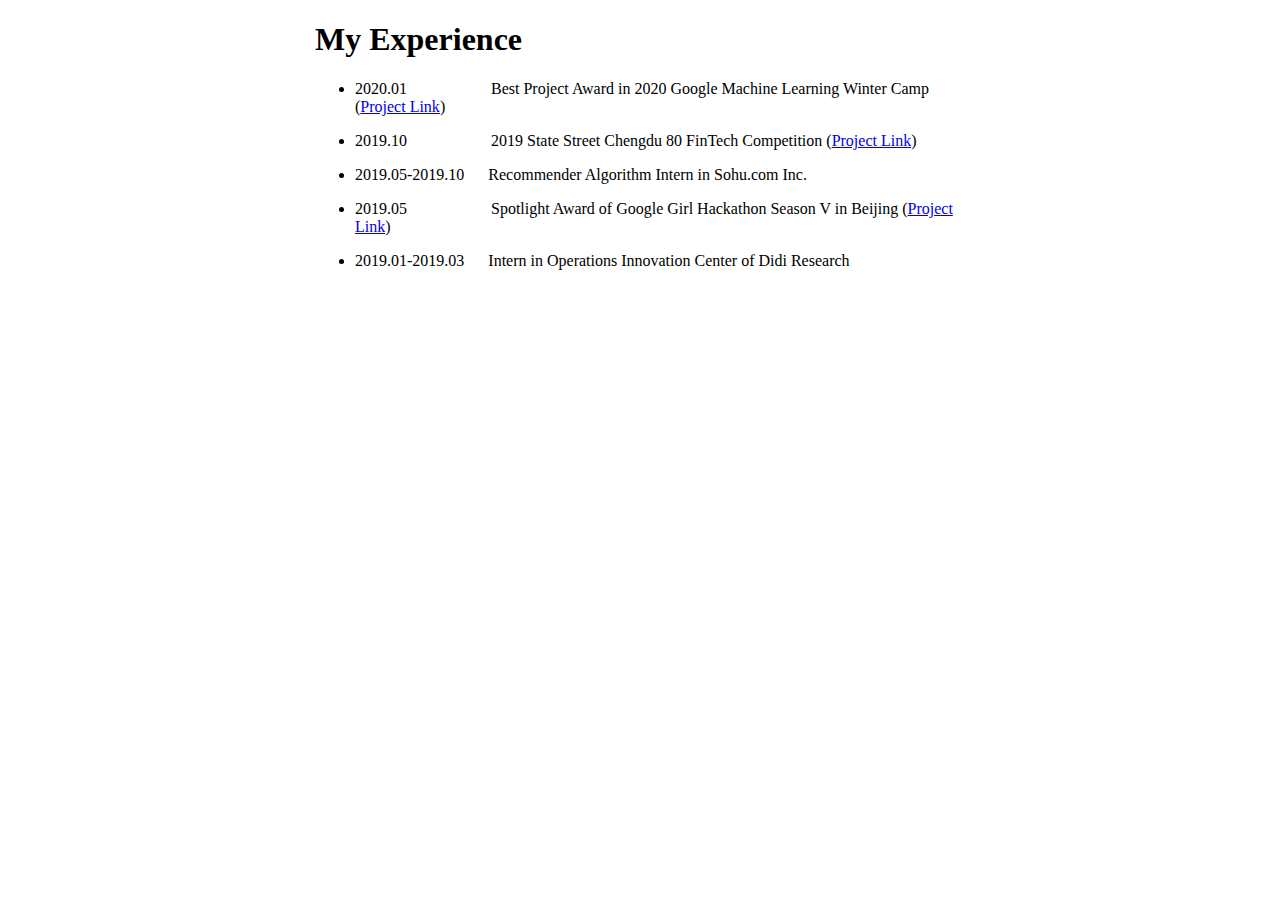
<file: portfolio/src/main/webapp/experiences.html>
<!DOCTYPE html>
<html>
  <head>
    <meta charset="UTF-8">
    <title>My Experience</title>
    <link rel="stylesheet" href="style.css">
    <script src="script.js"></script>
  </head>
  <body>
    <div id="content">
      <h1>My Experience</h1>
      <ul>
        <li>
            <p>2020.01 &emsp; &emsp; &emsp; &emsp; Best Project Award in 2020 Google Machine Learning Winter Camp  (<a href="https://github.com/monika113/GoogleWinterCamp" target="_blank">Project Link</a>)</p>
        </li>
        <li>
            <p>2019.10 &emsp; &emsp; &emsp; &emsp; 2019 State Street Chengdu 80 FinTech Competition  (<a href="https://github.com/Saferman/FinPlus_SearchEngine" target="_blank">Project Link</a>)</p>
        </li>
        <li>
            <p>2019.05-2019.10 &emsp; Recommender Algorithm Intern in Sohu.com Inc.</p>
        </li>
        <li>
            <p>2019.05 &emsp; &emsp; &emsp; &emsp; Spotlight Award of Google Girl Hackathon Season V in Beijing  (<a href="https://github.com/Fiona730/splendor_hackathon" target="_blank">Project Link</a>)</p>
        </li>
        <li>
            <p>2019.01-2019.03 &emsp; Intern in Operations Innovation Center of Didi Research</p>
        </li>
      </ul>
    </div>
  </body>
</html>
</file>
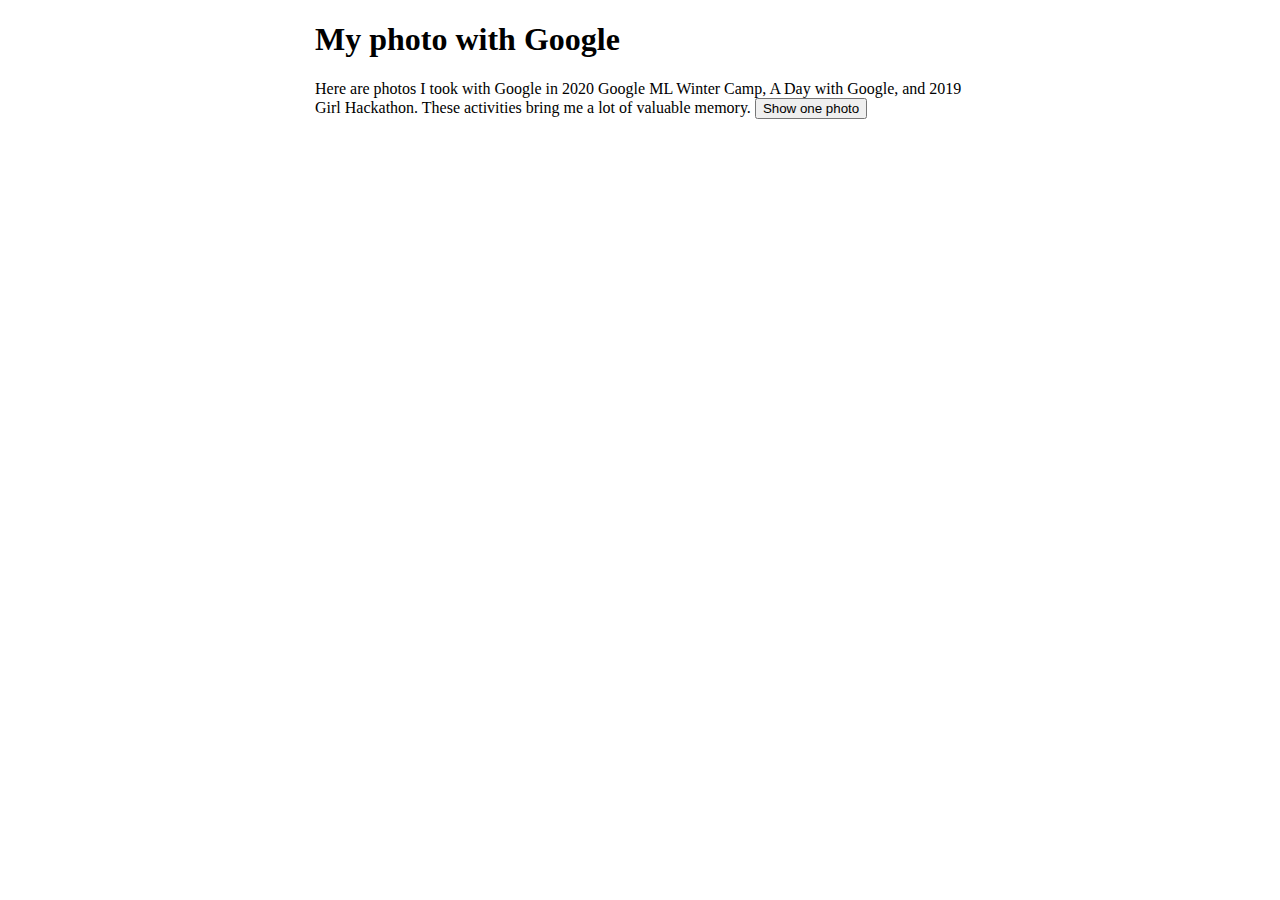
<file: portfolio/src/main/webapp/photo_with_google.html>
<!DOCTYPE html>
<html>
  <head>
    <meta charset="UTF-8">
    <title>My photo with Google</title>
    <link rel="stylesheet" href="style.css">
    <script src="script.js"></script>
  </head>
  <body>
    <div id="content">
      <h1>My photo with Google</h1>
      <p>Here are photos I took with Google in 2020 Google ML Winter Camp, A Day with Google, and 2019 Girl Hackathon. These activities bring me a lot of valuable memory.
      <button onclick="randomizeImage()">Show one photo</button>
      <div align="center" id="random-image-container"></div>
    </div>
  </body>
</html>
</file>
<file: portfolio/src/main/webapp/style.css>
#content {
  margin-left: auto;
  margin-right: auto;
  width: 650px;
}

#greeting-container {
  margin-top: 20px;
}

#random-image-container {
    width: 650px;
}

#random-image-container img{
    width: 100%;
}

#map {
  border: thin solid black;
  height: 650px;
  width: 100%;
}

#map_page {
  margin-left: auto;
  margin-right: auto;
  width: 650px;
}
</file>
